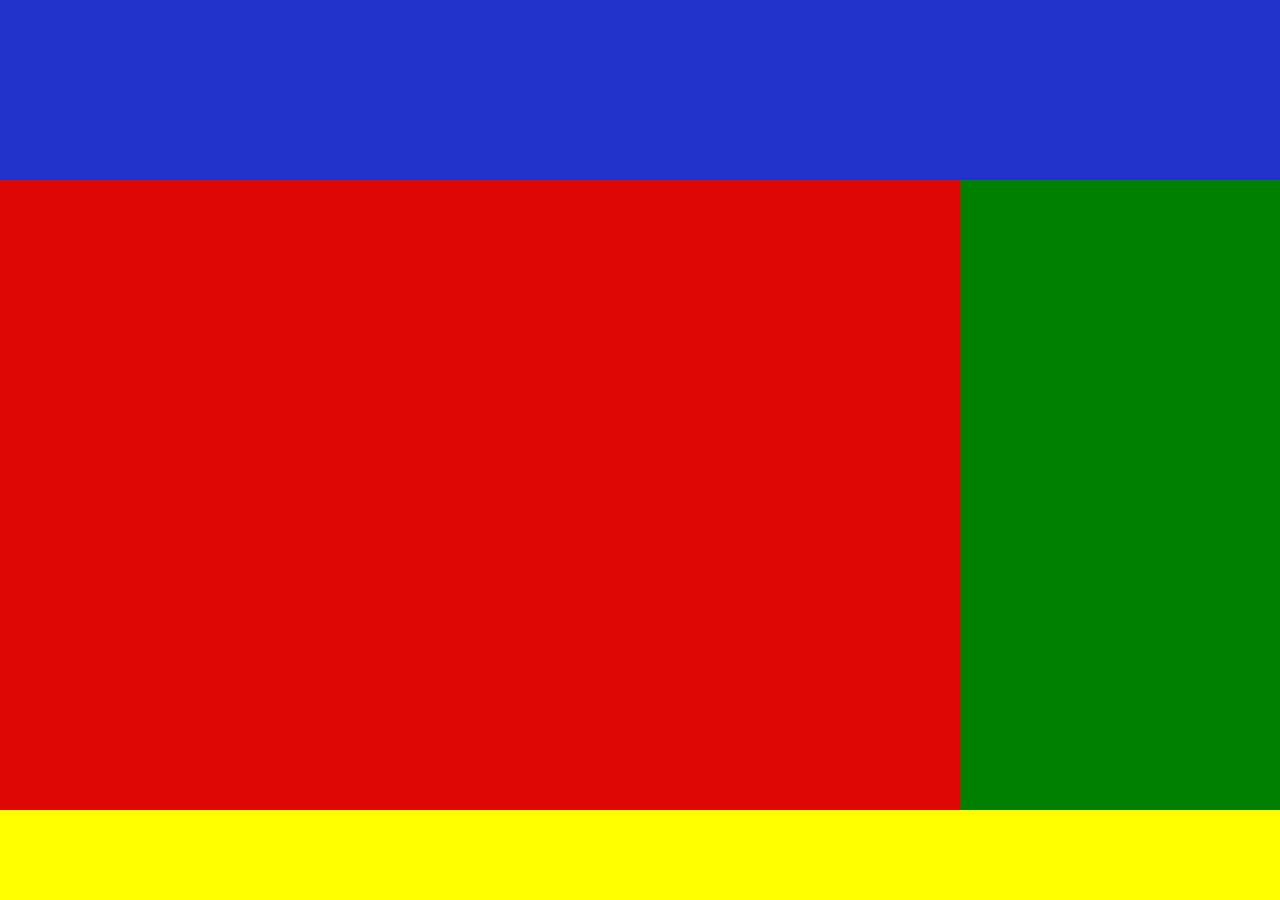
<file: index.html>
<!DOCTYPE html>
<html lang="pt-br">
<head>
    <meta charset="UTF-8">
    <meta http-equiv="X-UA-Compatible" content="IE=edge">
    <meta name="viewport" content="width=device-width, initial-scale=1.0">
    <link rel="stylesheet" href="css/style.css">
    <title>Document</title>
</head>
<body>
    <div class="container">
        <header></header>
        <main></main>
        <aside></aside>
        <footer></footer>
    </div>
</body>
</html>
</file>
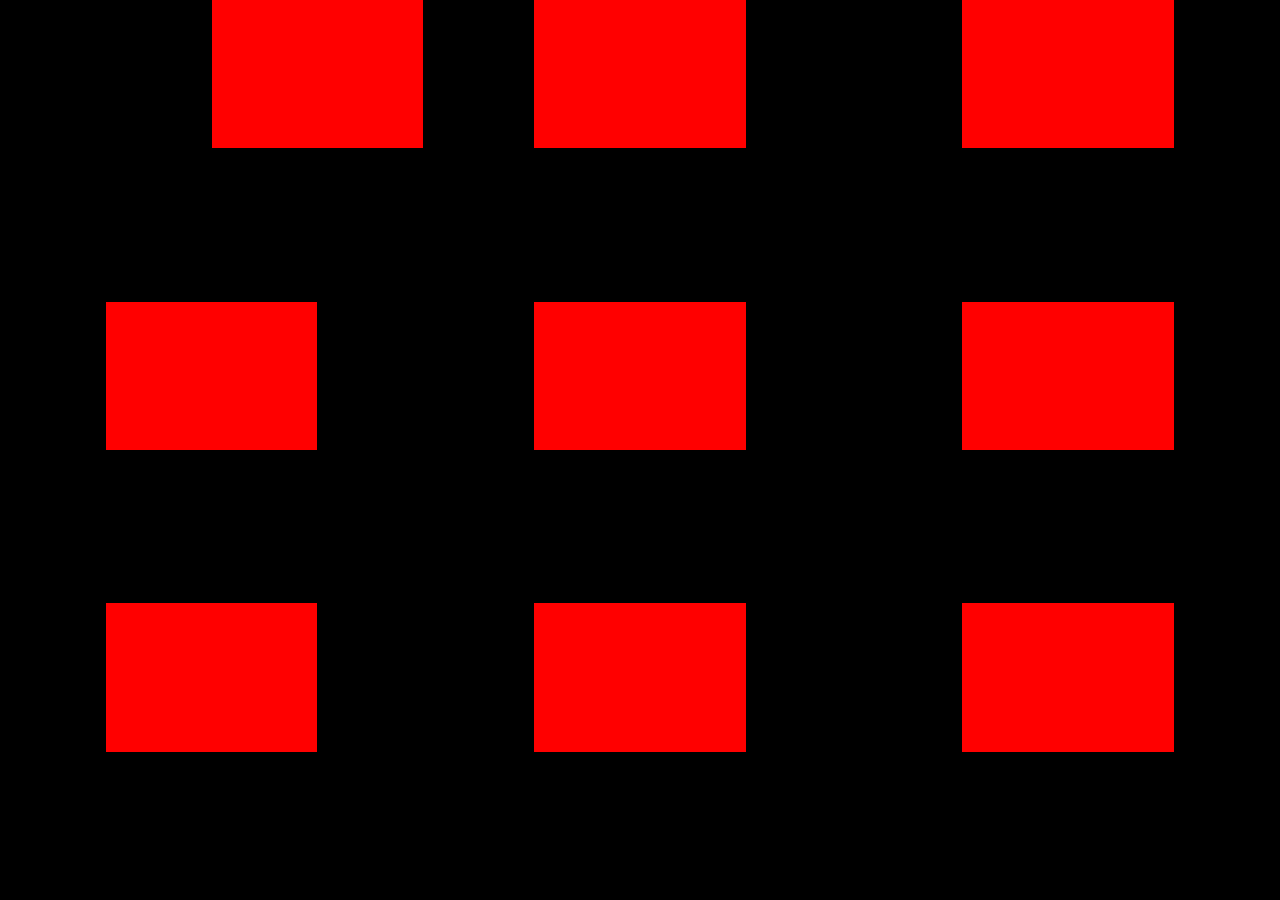
<file: alinhamento.html>
<!DOCTYPE html>
<html lang="pt-br">
<head>
    <meta charset="UTF-8">
    <meta http-equiv="X-UA-Compatible" content="IE=edge">
    <meta name="viewport" content="width=device-width, initial-scale=1.0">
    <link rel="stylesheet" href="css/alinhamento.css">
    <title>Document</title>
</head>
<body>
    <div class="container">
        <div class="centro"></div>
        <div></div>
        <div></div>
        <div></div>
        <div></div>
        <div></div>
        <div></div>
        <div></div>
        <div></div>
    </div>
</body>
</html>
</file>
<file: css/style.css>
*{
    padding: 0;
    margin: 0;
    box-sizing: border-box;
}
header{
    background: #23c;
    grid-area: h;
}
main{
    background: rgb(223, 6, 6);
    grid-area: m;
}
aside{
    background: green;
    grid-area: a;
}
footer{
    background: yellow;
    grid-area: f; 
}
.container{
    display: grid;
    grid-template-columns: 3fr 1fr;
    grid-template-rows: 20vh 70vh 10vh;
    grid-template-areas: " h h "
                         "m a"
                         "f f"
}
</file>
<file: css/alinhamento.css>
*{
    padding: 0;
    margin: 0;
    box-sizing: border-box;
}
.container{
    background: black;
    width: 100vw;
    height: 100vh;
    display: grid;
    justify-items: center;
}
div{
    background: red;
    display: grid;
    grid-template-columns:  1fr 1fr 1fr;
    grid-template-rows: 1fr 1fr 1fr;
    grid-gap: 5px;
    width: 50%;
    height: 50%;
}
.centro{
    justify-self: end;
}
</file>
